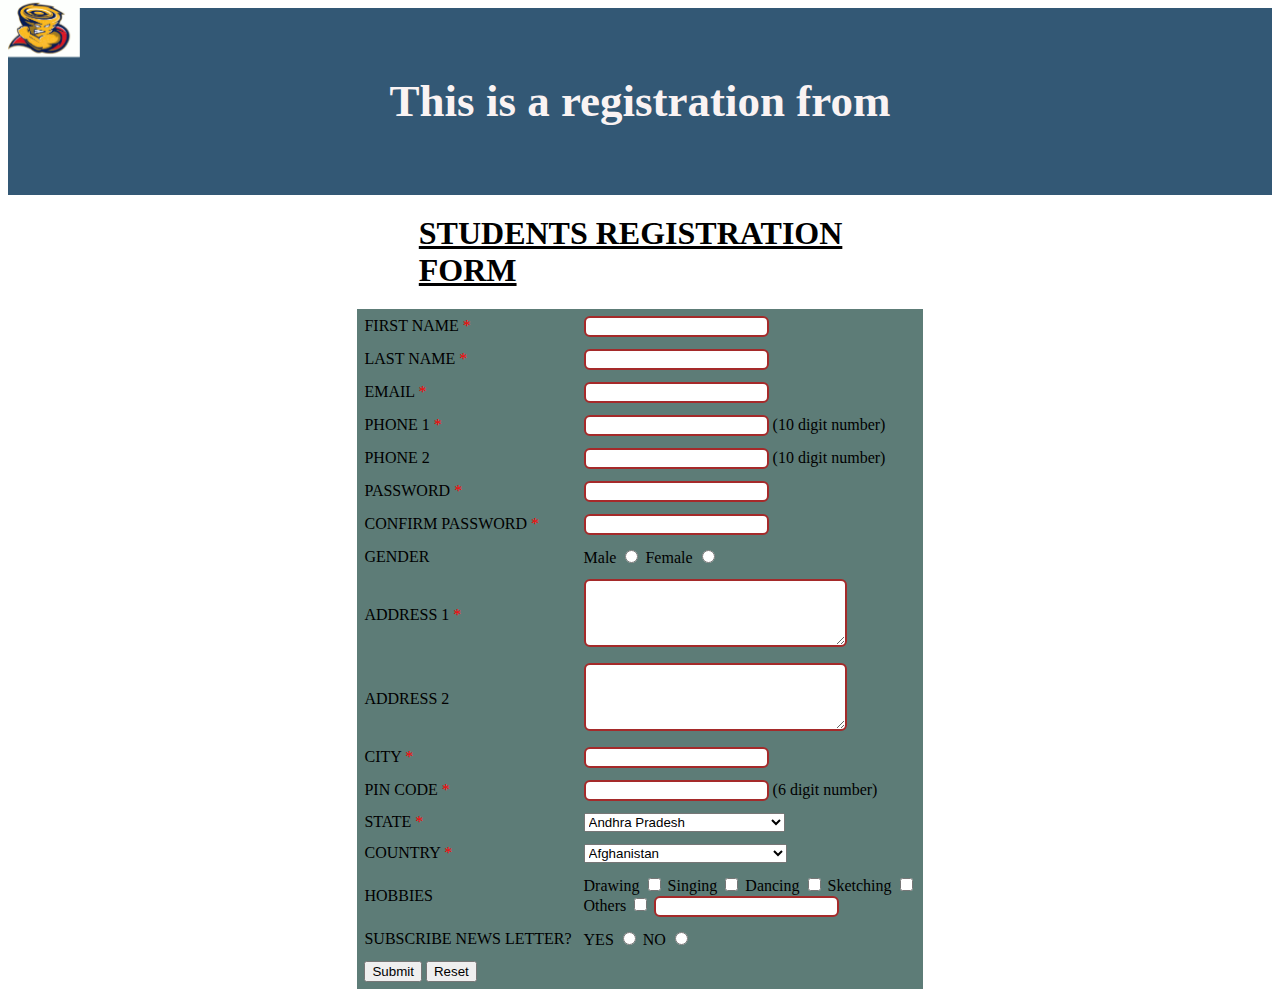
<file: css_assignment_2/index.html>
<!DOCTYPE html>
<html lang="en">
  <head>
    <link rel="stylesheet" href="style.css" />
    <title>Students Registration Form</title>
  </head>
  <body>
    <form action="submit.html" method="GET">
      <div id="logo">
        <img src="logo_css.png" width="80px" />
      </div>

      <div class="header">
        <h2>This is a registration from</h2>
      </div>

      <h1>STUDENTS REGISTRATION FORM</h1>
      <table class="table">
        <tr>
          <td>FIRST NAME
            <span style="color: red;">*</span>
          </td>
          <td>
            <input
              class="input"
              type="text"
              name="First_name"
              maxlength="30"
              required
            />
          </td>
        </tr>
        
        <tr>
          <td>LAST NAME
            <span style="color: red;">*</span>
          </td>
          <td>
            <input
              class="input"
              type="text"
              name="last_name"
              maxlength="30"
              required
            />
          </td>
        </tr>
        
        <tr>
          <td>EMAIL
            <span style="color: red;">*</span>
          </td>
          <td><input class="input" type="email" name="email" required /></td>
        </tr>
        <tr>
          <td>PHONE 1
            <span style="color: red;">*</span>
          </td>
          <td>
            <input
              class="input"
              type="text"
              name="phone_1"
              maxlength="10"
              required
            />
            (10 digit number)
          </td>
        </tr>
        <tr>
            <td>PHONE 2</td>
            <td>
              <input
                class="input"
                type="text"
                name="phone_2"
                maxlength="10"
              />
              (10 digit number)
            </td>
          </tr>
        <tr>
          <td>PASSWORD
            <span style="color: red;">*</span>
          </td>
          <td><input class="input" type="password" name="password" required/></td>
        </tr>
        <tr>
            <td>CONFIRM PASSWORD
                <span style="color: red;">*</span>
            </td>
            <td><input class="input" type="password" name="confirm_password" /></td>
          </tr>
        <tr>
          <td>GENDER</td>
          <td>
            Male <input type="radio" name="Gender" value="Male" /> Female
            <input type="radio" name="Gender" value="Female" />
          </td>
        </tr>
        <tr>
          <td>ADDRESS 1
            <span style="color: red;">*</span>
          </td>
          <td>
            <textarea
              class="input"
              name="Address_1"
              rows="4"
              cols="30"
            ></textarea>
          </td>
        </tr>
        <tr>
            <td>ADDRESS 2</td>
            <td>
              <textarea
                class="input"
                name="Address_2"
                rows="4"
                cols="30"
              ></textarea>
            </td>
          </tr>
        <tr>
          <td>CITY
            <span style="color: red;">*</span>
          </td>
          <td>
            <input class="input" type="text" name="City" maxlength="30" />
          </td>
        </tr>
        <tr>
          <td>PIN CODE
            <span style="color: red;">*</span>
          </td>
          <td>
            <input class="input" type="text" name="Pin_Code" maxlength="6" />
            (6 digit number)
          </td>
        </tr>
        <tr>
          <td>STATE
            <span style="color: red;">*</span>
          </td>
          <td>
            <select name="state" id="state" class="form-control">
                <option value="Andhra Pradesh">Andhra Pradesh</option>
                <option value="Andaman and Nicobar Islands">Andaman and Nicobar Islands</option>
                <option value="Arunachal Pradesh">Arunachal Pradesh</option>
                <option value="Assam">Assam</option>
                <option value="Bihar">Bihar</option>
                <option value="Chandigarh">Chandigarh</option>
                <option value="Chhattisgarh">Chhattisgarh</option>
                <option value="Dadar and Nagar Haveli">Dadar and Nagar Haveli</option>
                <option value="Daman and Diu">Daman and Diu</option>
                <option value="Delhi">Delhi</option>
                <option value="Lakshadweep">Lakshadweep</option>
                <option value="Puducherry">Puducherry</option>
                <option value="Goa">Goa</option>
                <option value="Gujarat">Gujarat</option>
                <option value="Haryana">Haryana</option>
                <option value="Himachal Pradesh">Himachal Pradesh</option>
                <option value="Jammu and Kashmir">Jammu and Kashmir</option>
                <option value="Jharkhand">Jharkhand</option>
                <option value="Karnataka">Karnataka</option>
                <option value="Kerala">Kerala</option>
                <option value="Madhya Pradesh">Madhya Pradesh</option>
                <option value="Maharashtra">Maharashtra</option>
                <option value="Manipur">Manipur</option>
                <option value="Meghalaya">Meghalaya</option>
                <option value="Mizoram">Mizoram</option>
                <option value="Nagaland">Nagaland</option>
                <option value="Odisha">Odisha</option>
                <option value="Punjab">Punjab</option>
                <option value="Rajasthan">Rajasthan</option>
                <option value="Sikkim">Sikkim</option>
                <option value="Tamil Nadu">Tamil Nadu</option>
                <option value="Telangana">Telangana</option>
                <option value="Tripura">Tripura</option>
                <option value="Uttar Pradesh">Uttar Pradesh</option>
                <option value="Uttarakhand">Uttarakhand</option>
                <option value="West Bengal">West Bengal</option>
                </select>
          </td>
          
        </tr>
        <tr>
          <td>COUNTRY
            <span style="color: red;">*</span>
          </td>
          <td>
            <select id="country" name="country">
                <option value="Afganistan">Afghanistan</option>
                <option value="Albania">Albania</option>
                <option value="Algeria">Algeria</option>
                <option value="American Samoa">American Samoa</option>
                <option value="Andorra">Andorra</option>
                <option value="Angola">Angola</option>
                <option value="Anguilla">Anguilla</option>
                <option value="Antigua & Barbuda">Antigua & Barbuda</option>
                <option value="Argentina">Argentina</option>
                <option value="Armenia">Armenia</option>
                <option value="Aruba">Aruba</option>
                <option value="Australia">Australia</option>
                <option value="Austria">Austria</option>
                <option value="Azerbaijan">Azerbaijan</option>
                <option value="Bahamas">Bahamas</option>
                <option value="Bahrain">Bahrain</option>
                <option value="Bangladesh">Bangladesh</option>
                <option value="Barbados">Barbados</option>
                <option value="Belarus">Belarus</option>
                <option value="Belgium">Belgium</option>
                <option value="Belize">Belize</option>
                <option value="Benin">Benin</option>
                <option value="Bermuda">Bermuda</option>
                <option value="Bhutan">Bhutan</option>
                <option value="Bolivia">Bolivia</option>
                <option value="Bonaire">Bonaire</option>
                <option value="Bosnia & Herzegovina">Bosnia & Herzegovina</option>
                <option value="Botswana">Botswana</option>
                <option value="Brazil">Brazil</option>
                <option value="British Indian Ocean Ter">British Indian Ocean Ter</option>
                <option value="Brunei">Brunei</option>
                <option value="Bulgaria">Bulgaria</option>
                <option value="Burkina Faso">Burkina Faso</option>
                <option value="Burundi">Burundi</option>
                <option value="Cambodia">Cambodia</option>
                <option value="Cameroon">Cameroon</option>
                <option value="Canada">Canada</option>
                <option value="Canary Islands">Canary Islands</option>
                <option value="Cape Verde">Cape Verde</option>
                <option value="Cayman Islands">Cayman Islands</option>
                <option value="Central African Republic">Central African Republic</option>
                <option value="Chad">Chad</option>
                <option value="Channel Islands">Channel Islands</option>
                <option value="Chile">Chile</option>
                <option value="China">China</option>
                <option value="Christmas Island">Christmas Island</option>
                <option value="Cocos Island">Cocos Island</option>
                <option value="Colombia">Colombia</option>
                <option value="Comoros">Comoros</option>
                <option value="Congo">Congo</option>
                <option value="Cook Islands">Cook Islands</option>
                <option value="Costa Rica">Costa Rica</option>
                <option value="Cote DIvoire">Cote DIvoire</option>
                <option value="Croatia">Croatia</option>
                <option value="Cuba">Cuba</option>
                <option value="Curaco">Curacao</option>
                <option value="Cyprus">Cyprus</option>
                <option value="Czech Republic">Czech Republic</option>
                <option value="Denmark">Denmark</option>
                <option value="Djibouti">Djibouti</option>
                <option value="Dominica">Dominica</option>
                <option value="Dominican Republic">Dominican Republic</option>
                <option value="East Timor">East Timor</option>
                <option value="Ecuador">Ecuador</option>
                <option value="Egypt">Egypt</option>
                <option value="El Salvador">El Salvador</option>
                <option value="Equatorial Guinea">Equatorial Guinea</option>
                <option value="Eritrea">Eritrea</option>
                <option value="Estonia">Estonia</option>
                <option value="Ethiopia">Ethiopia</option>
                <option value="Falkland Islands">Falkland Islands</option>
                <option value="Faroe Islands">Faroe Islands</option>
                <option value="Fiji">Fiji</option>
                <option value="Finland">Finland</option>
                <option value="France">France</option>
                <option value="French Guiana">French Guiana</option>
                <option value="French Polynesia">French Polynesia</option>
                <option value="French Southern Ter">French Southern Ter</option>
                <option value="Gabon">Gabon</option>
                <option value="Gambia">Gambia</option>
                <option value="Georgia">Georgia</option>
                <option value="Germany">Germany</option>
                <option value="Ghana">Ghana</option>
                <option value="Gibraltar">Gibraltar</option>
                <option value="Great Britain">Great Britain</option>
                <option value="Greece">Greece</option>
                <option value="Greenland">Greenland</option>
                <option value="Grenada">Grenada</option>
                <option value="Guadeloupe">Guadeloupe</option>
                <option value="Guam">Guam</option>
                <option value="Guatemala">Guatemala</option>
                <option value="Guinea">Guinea</option>
                <option value="Guyana">Guyana</option>
                <option value="Haiti">Haiti</option>
                <option value="Hawaii">Hawaii</option>
                <option value="Honduras">Honduras</option>
                <option value="Hong Kong">Hong Kong</option>
                <option value="Hungary">Hungary</option>
                <option value="Iceland">Iceland</option>
                <option value="Indonesia">Indonesia</option>
                <option value="India">India</option>
                <option value="Iran">Iran</option>
                <option value="Iraq">Iraq</option>
                <option value="Ireland">Ireland</option>
                <option value="Isle of Man">Isle of Man</option>
                <option value="Israel">Israel</option>
                <option value="Italy">Italy</option>
                <option value="Jamaica">Jamaica</option>
                <option value="Japan">Japan</option>
                <option value="Jordan">Jordan</option>
                <option value="Kazakhstan">Kazakhstan</option>
                <option value="Kenya">Kenya</option>
                <option value="Kiribati">Kiribati</option>
                <option value="Korea North">Korea North</option>
                <option value="Korea Sout">Korea South</option>
                <option value="Kuwait">Kuwait</option>
                <option value="Kyrgyzstan">Kyrgyzstan</option>
                <option value="Laos">Laos</option>
                <option value="Latvia">Latvia</option>
                <option value="Lebanon">Lebanon</option>
                <option value="Lesotho">Lesotho</option>
                <option value="Liberia">Liberia</option>
                <option value="Libya">Libya</option>
                <option value="Liechtenstein">Liechtenstein</option>
                <option value="Lithuania">Lithuania</option>
                <option value="Luxembourg">Luxembourg</option>
                <option value="Macau">Macau</option>
                <option value="Macedonia">Macedonia</option>
                <option value="Madagascar">Madagascar</option>
                <option value="Malaysia">Malaysia</option>
                <option value="Malawi">Malawi</option>
                <option value="Maldives">Maldives</option>
                <option value="Mali">Mali</option>
                <option value="Malta">Malta</option>
                <option value="Marshall Islands">Marshall Islands</option>
                <option value="Martinique">Martinique</option>
                <option value="Mauritania">Mauritania</option>
                <option value="Mauritius">Mauritius</option>
                <option value="Mayotte">Mayotte</option>
                <option value="Mexico">Mexico</option>
                <option value="Midway Islands">Midway Islands</option>
                <option value="Moldova">Moldova</option>
                <option value="Monaco">Monaco</option>
                <option value="Mongolia">Mongolia</option>
                <option value="Montserrat">Montserrat</option>
                <option value="Morocco">Morocco</option>
                <option value="Mozambique">Mozambique</option>
                <option value="Myanmar">Myanmar</option>
                <option value="Nambia">Nambia</option>
                <option value="Nauru">Nauru</option>
                <option value="Nepal">Nepal</option>
                <option value="Netherland Antilles">Netherland Antilles</option>
                <option value="Netherlands">Netherlands (Holland, Europe)</option>
                <option value="Nevis">Nevis</option>
                <option value="New Caledonia">New Caledonia</option>
                <option value="New Zealand">New Zealand</option>
                <option value="Nicaragua">Nicaragua</option>
                <option value="Niger">Niger</option>
                <option value="Nigeria">Nigeria</option>
                <option value="Niue">Niue</option>
                <option value="Norfolk Island">Norfolk Island</option>
                <option value="Norway">Norway</option>
                <option value="Oman">Oman</option>
                <option value="Pakistan">Pakistan</option>
                <option value="Palau Island">Palau Island</option>
                <option value="Palestine">Palestine</option>
                <option value="Panama">Panama</option>
                <option value="Papua New Guinea">Papua New Guinea</option>
                <option value="Paraguay">Paraguay</option>
                <option value="Peru">Peru</option>
                <option value="Phillipines">Philippines</option>
                <option value="Pitcairn Island">Pitcairn Island</option>
                <option value="Poland">Poland</option>
                <option value="Portugal">Portugal</option>
                <option value="Puerto Rico">Puerto Rico</option>
                <option value="Qatar">Qatar</option>
                <option value="Republic of Montenegro">Republic of Montenegro</option>
                <option value="Republic of Serbia">Republic of Serbia</option>
                <option value="Reunion">Reunion</option>
                <option value="Romania">Romania</option>
                <option value="Russia">Russia</option>
                <option value="Rwanda">Rwanda</option>
                <option value="St Barthelemy">St Barthelemy</option>
                <option value="St Eustatius">St Eustatius</option>
                <option value="St Helena">St Helena</option>
                <option value="St Kitts-Nevis">St Kitts-Nevis</option>
                <option value="St Lucia">St Lucia</option>
                <option value="St Maarten">St Maarten</option>
                <option value="St Pierre & Miquelon">St Pierre & Miquelon</option>
                <option value="St Vincent & Grenadines">St Vincent & Grenadines</option>
                <option value="Saipan">Saipan</option>
                <option value="Samoa">Samoa</option>
                <option value="Samoa American">Samoa American</option>
                <option value="San Marino">San Marino</option>
                <option value="Sao Tome & Principe">Sao Tome & Principe</option>
                <option value="Saudi Arabia">Saudi Arabia</option>
                <option value="Senegal">Senegal</option>
                <option value="Seychelles">Seychelles</option>
                <option value="Sierra Leone">Sierra Leone</option>
                <option value="Singapore">Singapore</option>
                <option value="Slovakia">Slovakia</option>
                <option value="Slovenia">Slovenia</option>
                <option value="Solomon Islands">Solomon Islands</option>
                <option value="Somalia">Somalia</option>
                <option value="South Africa">South Africa</option>
                <option value="Spain">Spain</option>
                <option value="Sri Lanka">Sri Lanka</option>
                <option value="Sudan">Sudan</option>
                <option value="Suriname">Suriname</option>
                <option value="Swaziland">Swaziland</option>
                <option value="Sweden">Sweden</option>
                <option value="Switzerland">Switzerland</option>
                <option value="Syria">Syria</option>
                <option value="Tahiti">Tahiti</option>
                <option value="Taiwan">Taiwan</option>
                <option value="Tajikistan">Tajikistan</option>
                <option value="Tanzania">Tanzania</option>
                <option value="Thailand">Thailand</option>
                <option value="Togo">Togo</option>
                <option value="Tokelau">Tokelau</option>
                <option value="Tonga">Tonga</option>
                <option value="Trinidad & Tobago">Trinidad & Tobago</option>
                <option value="Tunisia">Tunisia</option>
                <option value="Turkey">Turkey</option>
                <option value="Turkmenistan">Turkmenistan</option>
                <option value="Turks & Caicos Is">Turks & Caicos Is</option>
                <option value="Tuvalu">Tuvalu</option>
                <option value="Uganda">Uganda</option>
                <option value="United Kingdom">United Kingdom</option>
                <option value="Ukraine">Ukraine</option>
                <option value="United Arab Erimates">United Arab Emirates</option>
                <option value="United States of America">United States of America</option>
                <option value="Uraguay">Uruguay</option>
                <option value="Uzbekistan">Uzbekistan</option>
                <option value="Vanuatu">Vanuatu</option>
                <option value="Vatican City State">Vatican City State</option>
                <option value="Venezuela">Venezuela</option>
                <option value="Vietnam">Vietnam</option>
                <option value="Virgin Islands (Brit)">Virgin Islands (Brit)</option>
                <option value="Virgin Islands (USA)">Virgin Islands (USA)</option>
                <option value="Wake Island">Wake Island</option>
                <option value="Wallis & Futana Is">Wallis & Futana Is</option>
                <option value="Yemen">Yemen</option>
                <option value="Zaire">Zaire</option>
                <option value="Zambia">Zambia</option>
                <option value="Zimbabwe">Zimbabwe</option>
             </select>
          </td>
        </tr>
        <tr>
          <td>HOBBIES</td>

          <td>
            Drawing
            <input type="checkbox" name="Hobby_Drawing" value="Drawing" />
            Singing
            <input type="checkbox" name="Hobby_Singing" value="Singing" />
            Dancing
            <input type="checkbox" name="Hobby_Dancing" value="Dancing" />
            Sketching
            <input type="checkbox" name="Hobby_Cooking" value="Cooking" />
            <br />
            Others
            <input type="checkbox" name="Hobby_Other" value="Other" />
            <input
              class="input"
              type="text"
              name="Other_Hobby"
              maxlength="30"
            />
          </td>
        </tr>
        
        <tr>
            <td>SUBSCRIBE NEWS LETTER?</td>
            <td>
              YES <input type="radio" name="Gender" value="Male" />
              NO <input type="radio" name="Gender" value="Female" />
            </td>
        </tr>

        <tr>
          <td>
            <input type="submit" value="Submit" />
            <input type="reset" value="Reset" />
          </td>
        </tr>
      </table>
    </form>
  </body>
</html>
</file>
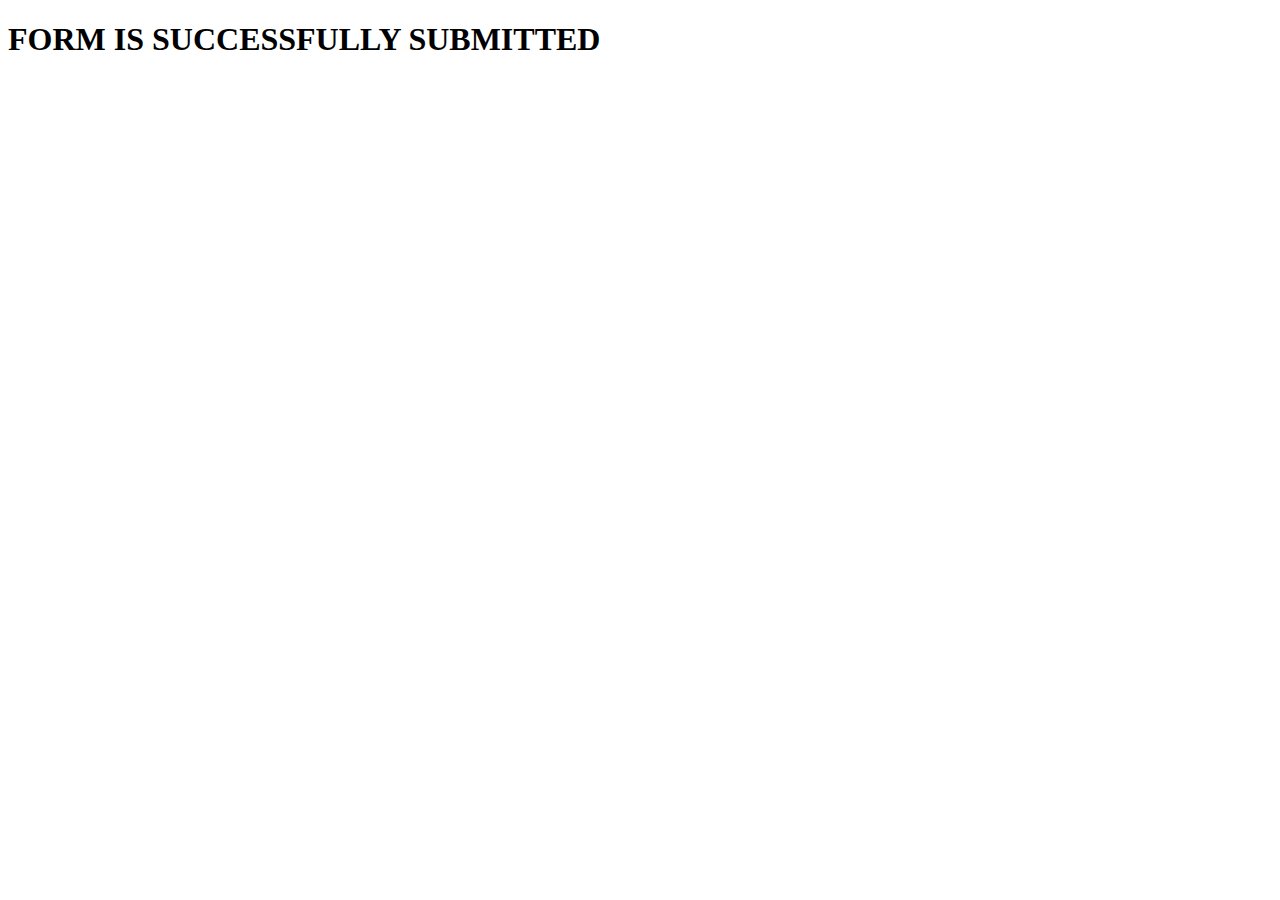
<file: css_assignment_1/submit.html>
<!DOCTYPE html>
<html lang="en">
<head>
    <meta charset="UTF-8">
    <meta http-equiv="X-UA-Compatible" content="IE=edge">
    <meta name="viewport" content="width=device-width, initial-scale=1.0">
    <title>Form submitted</title>
</head>
<body>
    <h1>FORM IS SUCCESSFULLY SUBMITTED</h1>
</body>
</html>
</file>
<file: css_assignment_2/style.css>
#logo{ 
	position:fixed; 
	top:0; 
	left:0; 
} 

.header {
    padding: 30px;
    text-align: center;
    background: #335875;
    color: rgb(250, 243, 243);
    font-size: 30px;
  }

body{
    background-image: url(https://images.unsplash.com/photo-1593642634402-b0eb5e2eebc9?ixid=MXwxMjA3fDF8MHxwaG90by1wYWdlfHx8fGVufDB8fHw%3D&ixlib=rb-1.2.1&auto=format&fit=crop&w=1500&q=80);
}

h1{
    margin: auto;
    width: 35%;
    padding: 20px;
    font-size: xx-large;
    color: black;
    text-decoration: underline;
}

.table{
    margin-left: auto;
    margin-right: auto;
    background-color:rgb(93, 124, 119);
}

.input{
    border: 2px solid brown;
    border-radius: 6px;
}

td{
    margin: 20px;
    padding: 5px;
}

.qualification{
    border: 4px dotted rgb(7, 7, 7);
}
</file>
